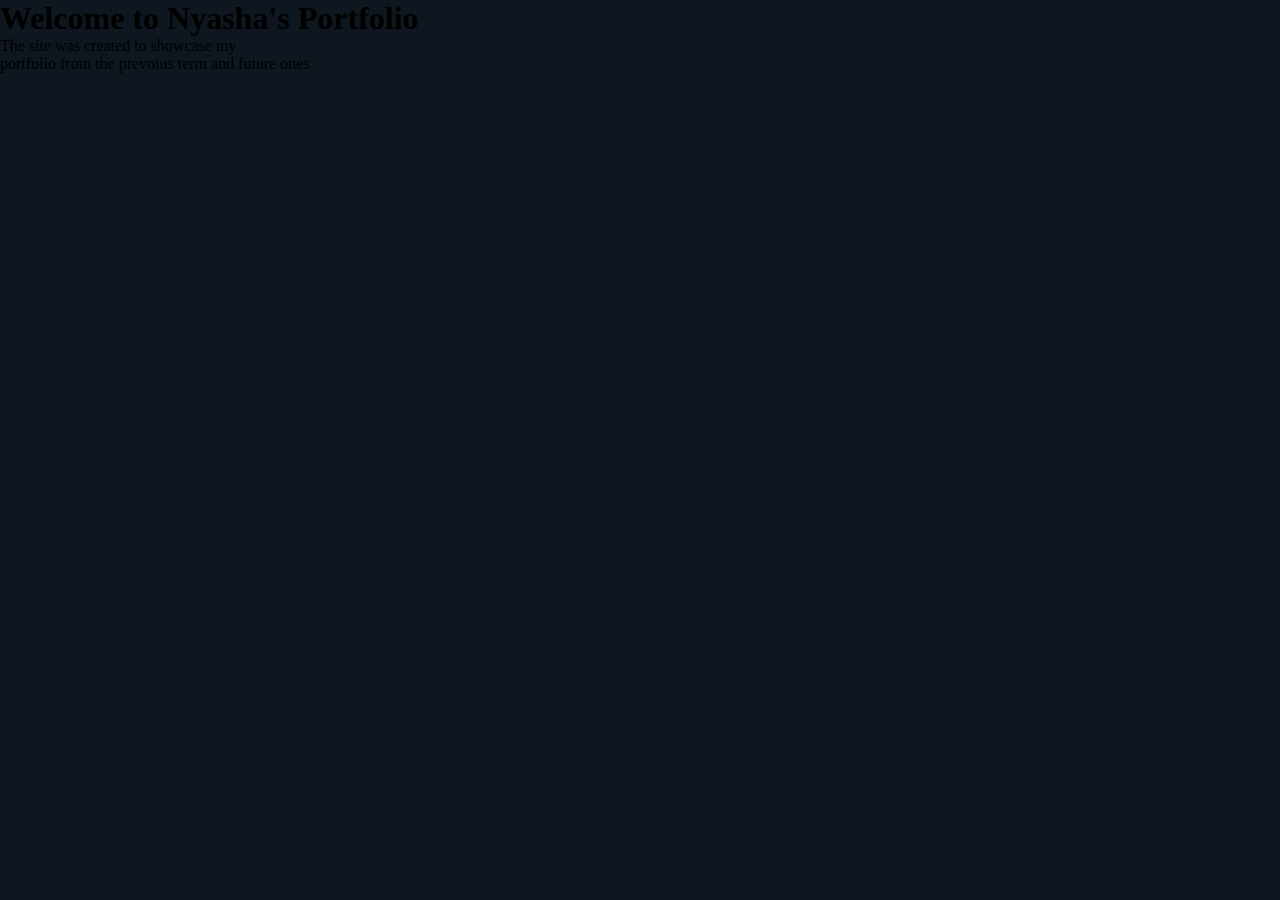
<file: Index.html>
<!DOCTYPE html>
<head>
    <meta name="viewport" content="width=device-width, intial-scale=1.0">
    <title>Index</title>
    <link rel="stylesheet" href="./Index.css">
</head>

<body>
    <h1>Welcome to Nyasha's Portfolio</h1>
    <p>The site was created to showcase my</p> 
    <p>portfolio from the prevoius term and future ones</p>
</body>

</html>
</file>
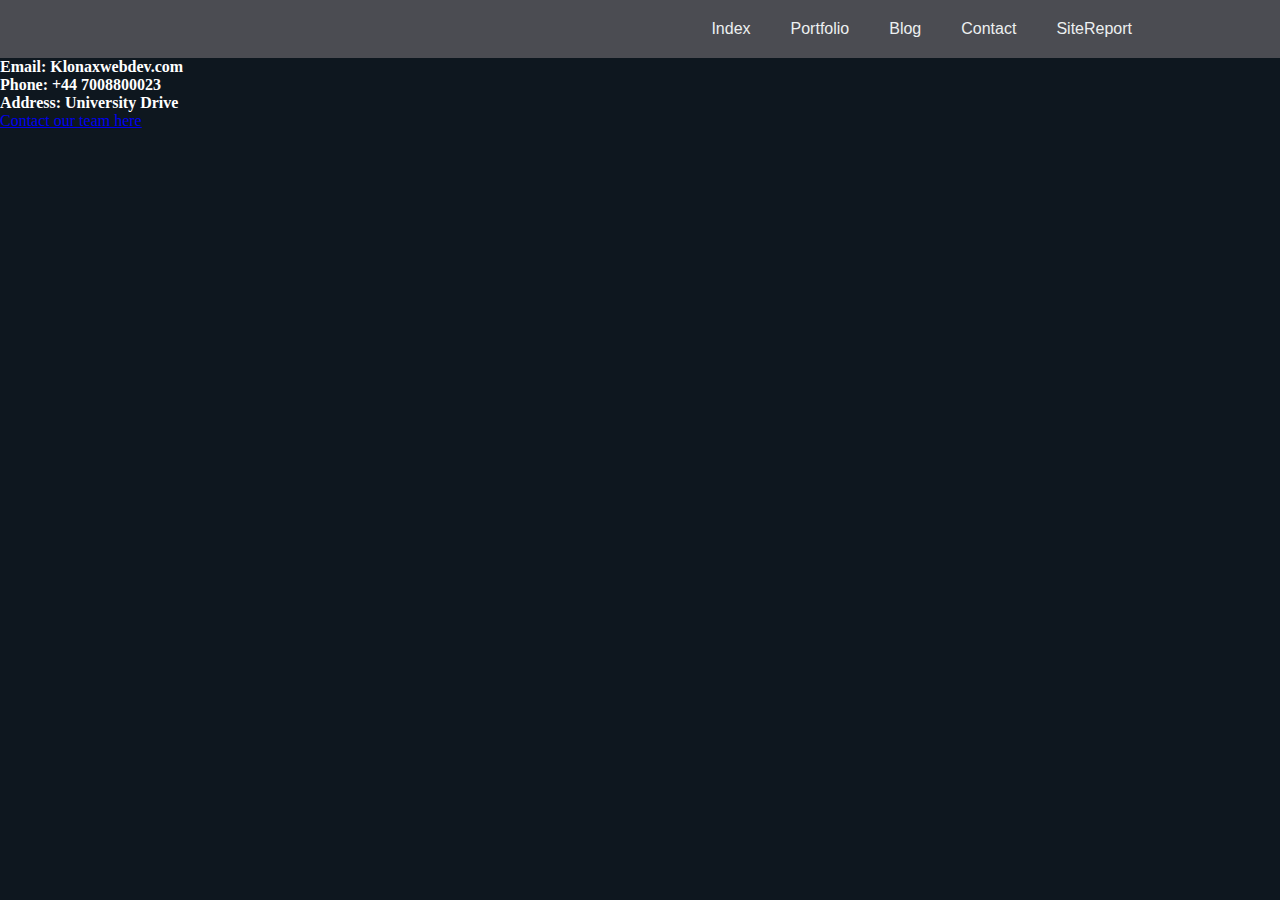
<file: Contact.html>
<!DOCTYPE html>
<head>
    <meta name="viewport" content="width=device-width, initial-scale=1.0">
    <title>Index</title>
    <link rel="stylesheet" href="./Contact.css">
</head>

<body>
    <header>
        <nav>
            <ul class="nav__links">
            <li><a href="Index.html">Index</a></li> 
            <li><a href="Portfolio.html">Portfolio</a></li>
            <li><a href="Blog.html">Blog</a></li>
            <li><a href="Contact.html">Contact</a></li>
            <li><a href="Sitereport.html">SiteReport</a></li>
            </ul>
        </nav>    
    </header>
    <h3>Email: Klonaxwebdev.com</h3>
    <h3>Phone: +44 7008800023</h3>
    <h3>Address: University Drive</h3>
   
    <a href="mailto:Contact@Klonaxwebdev.com">Contact our team here</a>
</body>
</file>
<file: Index.css>
*{
    margin: 0%;
    padding: 0%;
    box-sizing: border-box;
}

body{
   box-sizing: border-box;
   margin: 0%;
   padding: 0%;
   height: 100%;
   background-color: #0e171f;
}

header {
    display: flex;
    justify-content: flex-end;
    align-items: center;
    padding: 20px 10%;
    background-color: #4b4c52;
  }


  .IntroBox{
    color: white;
    font-size: 32px;
    font-family:Arial, Helvetica, sans-serif;
    width:420px;
    height: 400px;
    position: fixed;
    top: 11%;
    left:40%;
    padding: 40px;
    border: 5px solid gold;
    margin: 0;
  }

nav {
  order: 1;
}

.nav__links a,
.overlay__content a {
  font-family:Verdana, Geneva, Tahoma, sans-serif;
  font-weight: 500;
  color: #edf0f1;
  text-decoration: none;
}

.nav__links {
  list-style: none;
  display: flex;
  font-size: 16px;
}

.nav__links li {
  padding: 0px 20px;
}

.nav__links li:nth-child(1) {
  padding: 0 20px 0 0;
}

.nav__links li a {
  transition: all 0.3s ease 0s;
}

.nav__links li a:hover {
  color:gold;
}
</file>
<file: Contact.css>
*{
    margin: 0%;
    padding: 0%;
    box-sizing: border-box;
}

body{
    box-sizing: border-box;
    margin: 0%;
    padding: 0%;
    height: 100%;
    background-color: #0e171f;
 }

 header {
    display: flex;
    justify-content: flex-end;
    align-items: center;
    padding: 20px 10%;
    background-color: #4b4c52;
  }

h3{
    text-align: left;
    color: rgb(255, 255, 255);
    font-size: medium;
    font-family: Verdana;
}

nav {
    order: 1;
  }
  
  .nav__links a,
  .overlay__content a {
    font-family:Verdana, Geneva, Tahoma, sans-serif;
    font-weight: 500;
    color: #edf0f1;
    text-decoration: none;
  }
  
  .nav__links {
    list-style: none;
    display: flex;
    font-size: 16px;
  }
  
  .nav__links li {
    padding: 0px 20px;
  }
  
  .nav__links li:nth-child(1) {
    padding: 0 20px 0 0;
  }
  
  .nav__links li a {
    transition: all 0.3s ease 0s;
  }
  
  .nav__links li a:hover {
    color:gold;
  }
</file>
